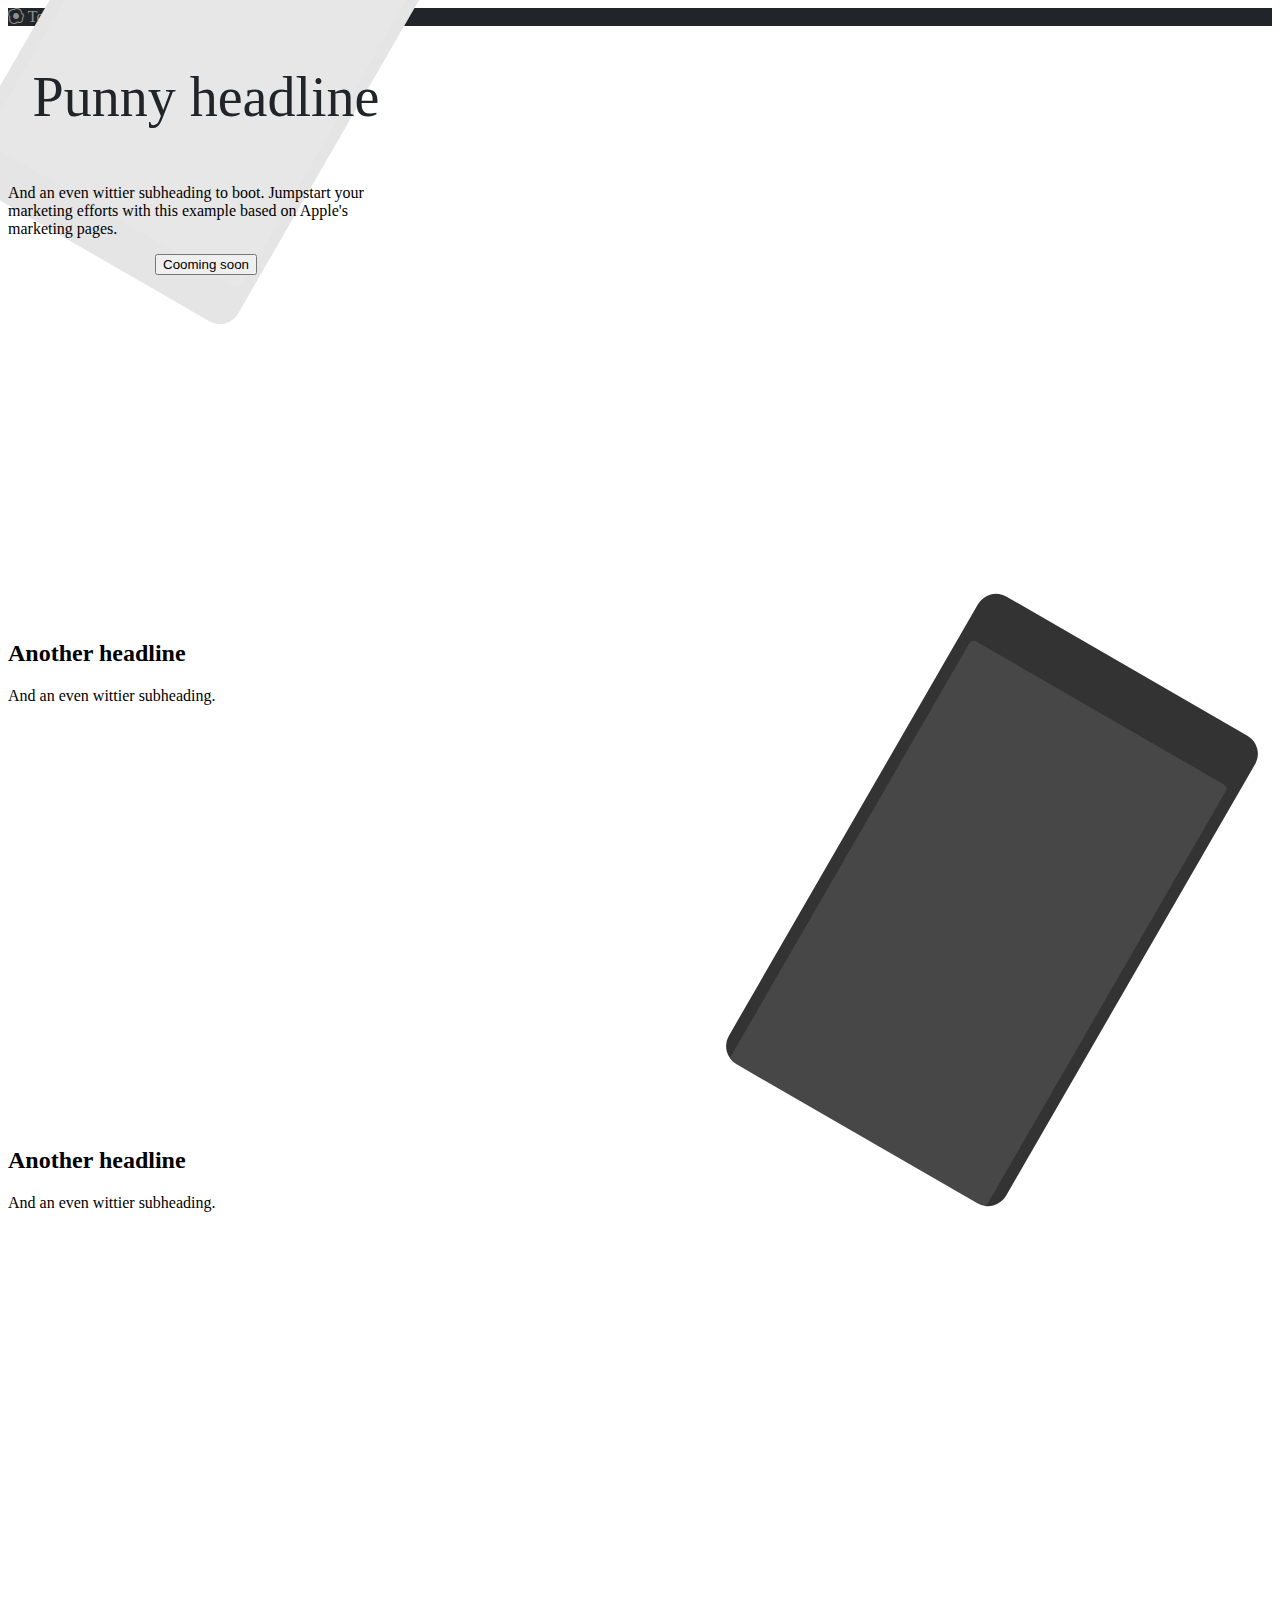
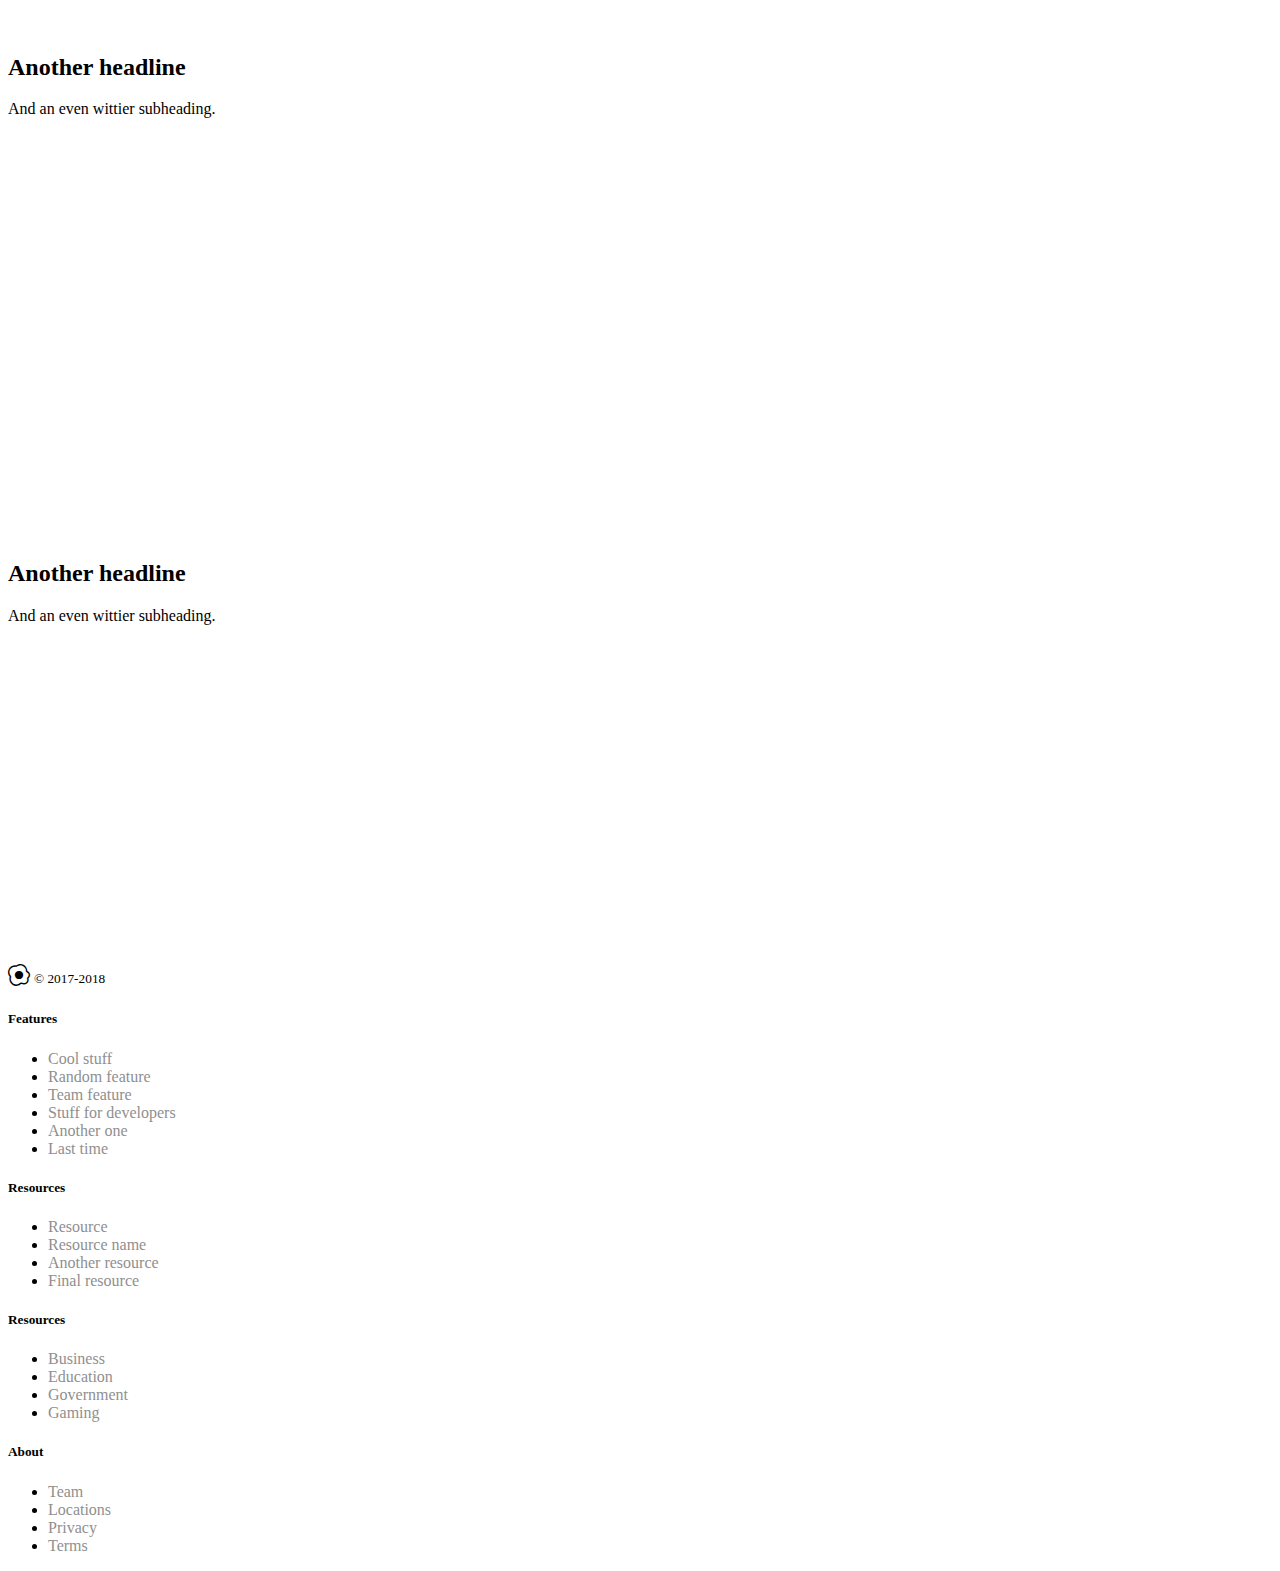
<file: index.html>
<!DOCTYPE html>
<html lang="pt">
  <head>
    <meta charset="UTF-8" />
    <meta http-equiv="X-UA-Compatible" content="IE=edge" />
    <meta name="viewport" content="width=device-width, initial-scale=1.0" />

    <link
      href="https://cdn.jsdelivr.net/npm/bootstrap@5.0.0-beta1/dist/css/bootstrap.min.css"
      rel="stylesheet"
      integrity="sha384-giJF6kkoqNQ00vy+HMDP7azOuL0xtbfIcaT9wjKHr8RbDVddVHyTfAAsrekwKmP1"
      crossorigin="anonymous"
    />

    <link
      rel="stylesheet"
      href="https://cdn.jsdelivr.net/npm/bootstrap-icons@1.3.0/font/bootstrap-icons.css"
    />

    <link rel="stylesheet" href="./styles/styles.css" />

    <title>Layout3</title>
  </head>
  <body>
    <!--------------------------------------------------------------------------->
    <!---------------------------------- Nav ------------------------------------>
    <!--------------------------------------------------------------------------->
    <nav class="navbar navbar-expand-lg navbar-dark sticky-top">
      <div class="container">
        <!-- Brand -->
        <a class="navbar-brand d-block mx-auto mx-md-0" href="#">
          <i class="bi bi-egg-fried nav-fried"></i>
        </a>

        <a class="nav-link d-none d-md-inline-block" href="#">Tour</a>

        <a class="nav-link d-none d-md-inline-block" href="#">Product</a>

        <a class="nav-link d-none d-md-inline-block" href="#">Features</a>

        <a class="nav-link d-none d-md-inline-block" href="#">Enterprise</a>

        <a class="nav-link d-none d-md-inline-block" href="#">Suport</a>

        <a class="nav-link d-none d-md-inline-block" href="#">Pricing</a>

        <a class="nav-link d-none d-md-inline-block" href="#">Cart</a>
      </div>
    </nav>

    <!--------------------------------------------------------------------------->
    <!-------------------------------- Section1 --------------------------------->
    <!--------------------------------------------------------------------------->

    <div
      class="position-relative overflow-hidden m-md-3 bg-light text-center talla d-flex align-items-center"
    >
      <div class="display-4 col-md-5 mx-auto box">
        <h1 class="fw-h1">Punny headline</h1>

        <p class="lead fw-normal">
          And an even wittier subheading to boot. Jumpstart your marketing
          efforts with this example based on Apple's marketing pages.
        </p>

        <button class="btn btn-outline-secondary">Cooming soon</button>
      </div>

      <div class="cel-product d-none d-lg-block"></div>
      <div class="cel-product cel-product-2 d-none d-lg-block"></div>
    </div>

    <!--------------------------------------------------------------------------->
    <!-------------------------------- Section2 --------------------------------->
    <!---------------------------------Cards------------------------------------->

    <div class="m-md-3 col-md-flex row">
      <!------------- Card 01 ------------->
      <div class="col-12 col-lg bg-dark me-md-3">
        <div class="my-3 text-center text-white text-space">
          <h2 class="">Another headline</h2>

          <p class="lead">And an even wittier subheading.</p>
        </div>
        <div class="cell-card bg-light mx-auto"></div>
      </div>

      <!------------- Card 02 ------------->
      <div class="col- 12 col-lg bg-light me-md-3">
        <div class="my-3 text-center text-space">
          <h2 class="">Another headline</h2>

          <p class="lead">And an even wittier subheading.</p>
        </div>
        <div class="cell-card bg-dark mx-auto"></div>
      </div>
    </div>

    <!--------------------------------------------------------------------------->
    <!-------------------------------- Section3 --------------------------------->
    <!---------------------------------Cards------------------------------------->

    <div class="m-md-3 col-md-flex row">
      <!------------- Card 03 ------------->
      <div class="col-12 col-lg bg-success me-md-3">
        <div class="my-3 text-center text-white text-space">
          <h2 class="">Another headline</h2>

          <p class="lead">And an even wittier subheading.</p>
        </div>
        <div class="cell-card bg-light mx-auto"></div>
      </div>

      <!------------- Card 04 ------------->
      <div class="col-12 col-lg bg-warning me-md-3">
        <div class="my-3 text-center text-space">
          <h2 class="">Another headline</h2>

          <p class="lead">And an even wittier subheading.</p>
        </div>
        <div class="cell-card bg-dark mx-auto"></div>
      </div>
    </div>

    <!--------------------------------------------------------------------------->
    <!-------------------------------- Footer --------------------------------->
    <!--------------------------------------------------------------------------->

    <footer class="container py-5">
      <div class="row">
        <div class="col-12 col-md">
          <i class="bi bi-egg-fried egg-footer"></i>
          <small class="text-muted d-block py-1">© 2017-2018</small>
        </div>
        <div class="col-6 col-md">
          <h5>Features</h5>
          <ul class="list-unstyled">
            <li><a class="text-muted" href="#">Cool stuff</a></li>
            <li><a class="text-muted" href="#">Random feature</a></li>
            <li><a class="text-muted" href="#">Team feature</a></li>
            <li><a class="text-muted" href="#">Stuff for developers</a></li>
            <li><a class="text-muted" href="#">Another one</a></li>
            <li><a class="text-muted" href="#">Last time</a></li>
          </ul>
        </div>
        <div class="col-6 col-md">
          <h5>Resources</h5>
          <ul class="list-unstyled">
            <li><a class="text-muted" href="#">Resource</a></li>
            <li><a class="text-muted" href="#">Resource name</a></li>
            <li><a class="text-muted" href="#">Another resource</a></li>
            <li><a class="text-muted" href="#">Final resource</a></li>
          </ul>
        </div>
        <div class="col-6 col-md">
          <h5>Resources</h5>
          <ul class="list-unstyled">
            <li><a class="text-muted" href="#">Business</a></li>
            <li><a class="text-muted" href="#">Education</a></li>
            <li><a class="text-muted" href="#">Government</a></li>
            <li><a class="text-muted" href="#">Gaming</a></li>
          </ul>
        </div>
        <div class="col-6 col-md">
          <h5>About</h5>
          <ul class="list-unstyled">
            <li><a class="text-muted" href="#">Team</a></li>
            <li><a class="text-muted" href="#">Locations</a></li>
            <li><a class="text-muted" href="#">Privacy</a></li>
            <li><a class="text-muted" href="#">Terms</a></li>
          </ul>
        </div>
      </div>
    </footer>

    <script
      src="https://cdn.jsdelivr.net/npm/bootstrap@5.0.0-beta1/dist/js/bootstrap.bundle.min.js"
      integrity="sha384-ygbV9kiqUc6oa4msXn9868pTtWMgiQaeYH7/t7LECLbyPA2x65Kgf80OJFdroafW"
      crossorigin="anonymous"
    ></script>
  </body>
</html>
</file>
<file: styles/styles.css>
/* =============== GLOBAL ================== */
/* ========================================= */

a {
  text-decoration: none;
  color: #8f8f8f;
}

a:hover {
  color: #fff;
}

/* ====================================== */
/* =============== Nav ================== */

.navbar {
  background-color: #212529;
}

.nav-fried {
  color: #8f8f8f;
}

.nav-fried:hover {
  color: #fff;
}

.me-auto {
  display: flex;
  justify-content: space-between;
}

/* ====================================== */
/* ============= Section1 =============== */

/* ----- Title and Text ----- */

.box {
  align-items: center;
  display: flex;
  flex-direction: column;
  max-width: 396px;
  position: relative;
  z-index: 1;
}
.talla {
  height: 510px;
}

.fw-h1 {
  color: #212529;
  font-size: 56px;
  font-weight: 400;
  line-height: 67px;
}

/* ----- Cel Phone ----- */

.cel-product {
  background-color: #333;
  border-radius: 21px;
  bottom: -30%;
  height: 540px;
  position: absolute;
  right: 10%;
  transform: rotate(30deg);
  width: 320px;
}

.cel-product::before {
  background-color: #ffffff1a;
  border-radius: 5px;
  bottom: -10%;
  content: "";
  height: 540px;
  left: 12px;
  position: absolute;
  width: 296px;
}

.cel-product-2 {
  background-color: #e5e5e5;
  bottom: 0;
  left: 5%;
  right: auto;
  top: -28%;
}
.cel-product-2::before {
  background-color: #ffffff1a;
  bottom: 0;
  left: 4%;
  right: auto;
  top: -8%;
}

/* ====================================== */
/* ======== Section2 (Cards) ============ */

.card {
  background-color: #343a40;
}

.cell-card {
  border-radius: 21px 21px 0 0;
  height: 300px;
  max-width: 65%;
}

.text-space {
  padding: 84px 0 22px 0;
}

/* ====================================== */
/* ============== Footer ================ */

.egg-footer {
  font-size: 22px;
}
</file>
